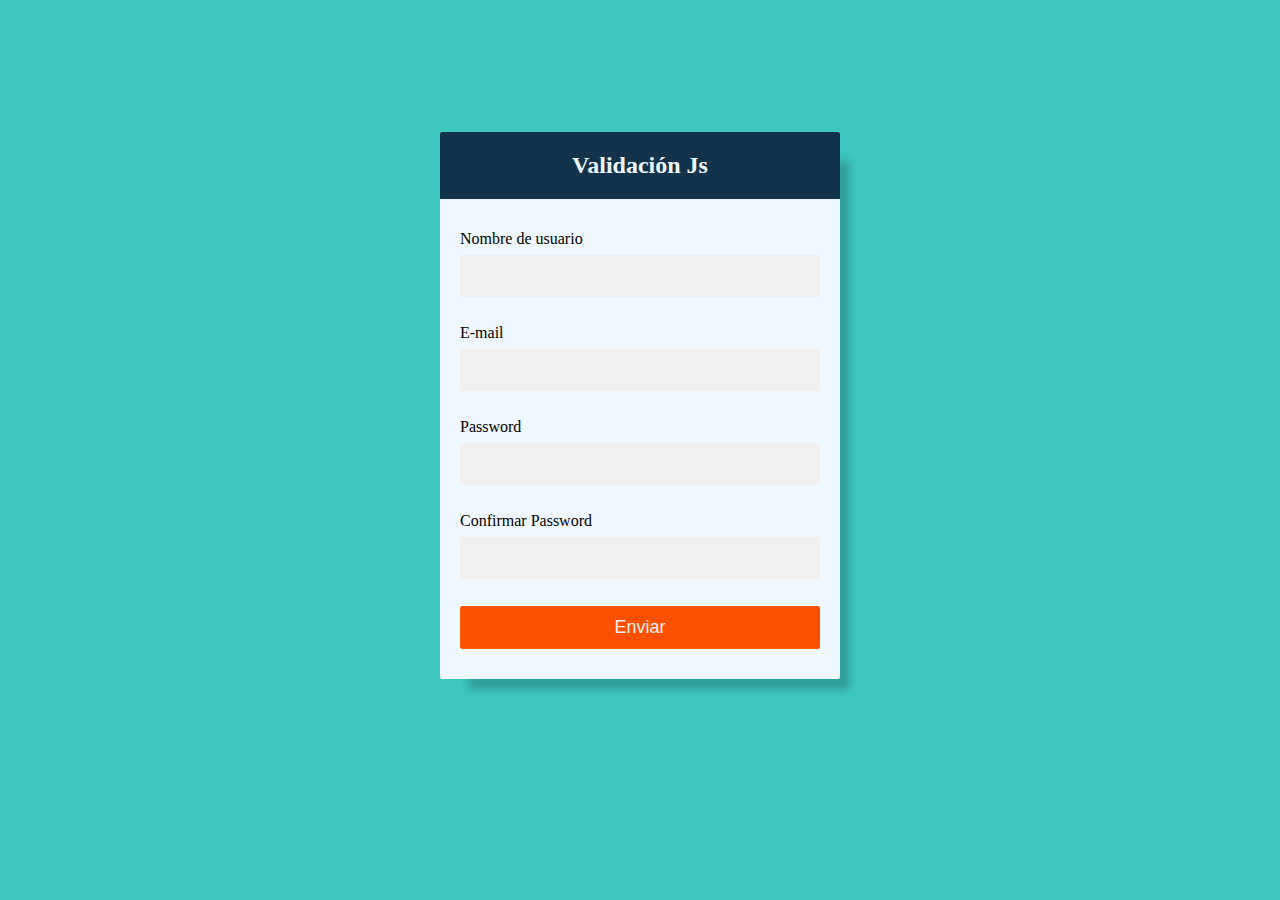
<file: proyecto1/index.html>
<!DOCTYPE html>
<html lang="en">
<head>
    <meta charset="UTF-8">
    <meta http-equiv="X-UA-Compatible" content="IE=edge">
    <meta name="viewport" content="width=device-width, initial-scale=1.0">
    <title>Validación de formularios</title>
    <link rel="stylesheet" href="style.css">
</head>
<body>
    <div class="contenedor">
        <div class="cabecera">
            <h2>Validación Js</h2>
        </div>
        <form id="formulario">

            <div class="form-control">
                <label for="usuario">Nombre de usuario</label>
                <input id="usuario" type="text">
                <p></p>                
            </div>

            <div class="form-control">
                <label for="email">E-mail</label>
                <input id="email" type="email">
                <p></p>                
            </div>

            <div class="form-control">
                <label for="pass">Password</label>
                <input id="pass" type="password">
                <p></p>                
            </div>

            <div class="form-control">
                <label for="passConfirma">Confirmar Password</label>
                <input id="passConfirma" type="password">
                <p></p>                
            </div>

            <button>Enviar</button>
        </form>
    </div>

    <script src="app.js"></script>
</body>
</html>
</file>
<file: proyecto1/style.css>
*{
    margin: 0;
    padding: 0;
    box-sizing: border-box;
}

body{
    font-family: 'Segoe UI', 'Open Sans';
    background-color: #3dc7be;
    display: flex;
    align-items: center;
    justify-content: center;
    min-height: 90vh;
}

.contenedor{
    background-color: aliceblue;
    border-radius: 2px;
    width: 400px;
    max-width: 100%;
    overflow: hidden;
    box-shadow: 19px 20px 8px -9px rgba(0, 0, 0, 0.2);
}

.cabecera{
    background: #13334c;
    color: aliceblue;
    text-align: center;
    padding: 20px 40px;
    border-bottom: 1px solid #f0f0f0;
}

#formulario{
    padding: 30px 20px;
}

.form-control{
    margin-bottom: 7px;
    padding-bottom: 20px;

}

.form-control label{
    display: inline-block;
    margin-bottom: 7px;
    font-weight: 200;
}

.form-control input{
    border: none;
    background-color: #f0f0f0;
    display: block;
    font-family: inherit;
    font-size: 16px;
    padding: 12px;
    width: 100%;
}

.form-control, input:focus{
    outline: none;
}

.form-control .falla input{
    border: 0.1px solid;
    border-color: #fd4f00;
}
.form-control .ok input{
    border: 0.1px solid;
    border-color: #08ffc8;
}


#formulario button{
    background-color: #fd4f00;
    border: 1px solid #fd5f00;
    border-radius: 2px;
    color: #f0f0f0;
    display: block;
    width: 100%;
    padding: 10px;
    font-size: 18px;
}

.form-control p{
    visibility: hidden;
    position: relative;
    font-size: small;
    font-weight: 500;
    text-align: right;
}

.form-control.falla p{
    visibility: visible;
    color: #fd4f00;
}
</file>
